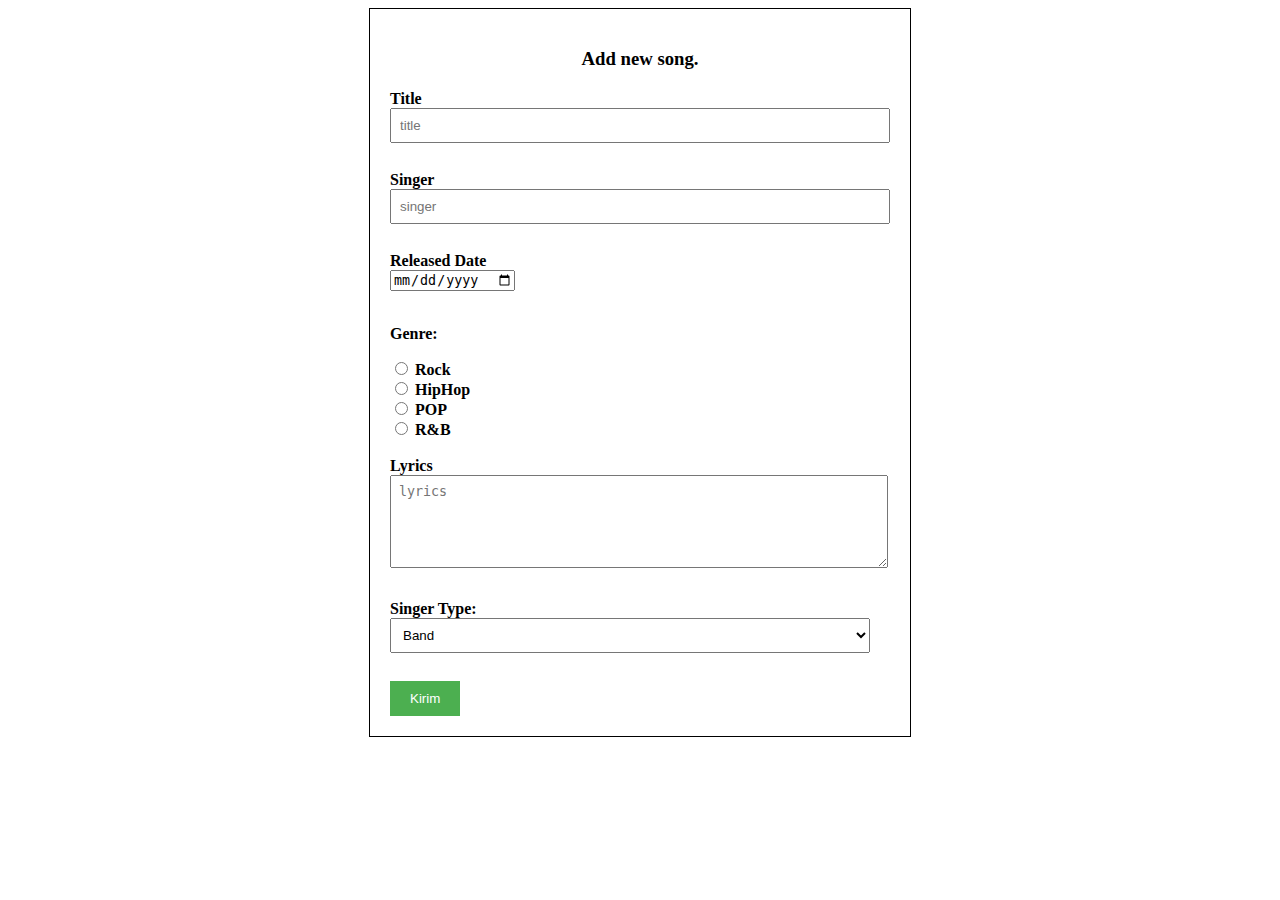
<file: form.html>
<!DOCTYPE html>
<html lang="en">
<head>
    <meta charset="UTF-8">
    <meta name="viewport" content="width=device-width, initial-scale=1.0">
    <link rel="stylesheet" href="formstyle.css">
    <link rel="stylesheet" href="script.js">
    <title>DOM JavaScript</title>
</head>
<body>
    <div class="container">
        <div class="header">
            <h3>Add new song.</h3>
        </div>
        <form action="">
            <label for="title">Title</label><br>
            <input type="text" placeholder="title" id="title"><br><br>
            <label for="singer">Singer</label><br>
            <input type="text" placeholder="singer" id="singer"><br><br>
            <label for="tanggal">Released Date</label><br>
            <input type="date" id="tanggal"><br><br>

            <p><b>Genre:</b></p>

            <input type="radio" name="genre" id="rock" value="Rock">
            <label for="rock">Rock</label><br>
            <input type="radio" name="genre" id="hiphop" value="HipHop">
            <label for="hiphop">HipHop</label><br>
            <input type="radio" name="genre" id="pop" value="POP">
            <label for="pop">POP</label><br>
            <input type="radio" name="genre" id="rnb" value="R&B">
            <label for="rnb">R&B</label><br><br>

            <label for="lyrics">Lyrics</label><br>
            <textarea placeholder="lyrics" name="lyrics" id="lyrics" 
            cols="30" rows="5"></textarea><br><br>

            <label for="selectOption">Singer Type:</label><br>
            <select id="selectOption">
                <option value="band">Band</option>
                <option value="solo">Solo</option>
                <option value="duet">Duet</option>
                <option value="grup">Grup</option>
            </select><br><br>

            

            <button type="submit" onclick="kirimData()">Kirim</button>
        </form>
    </div>

    <script src="script.js"></script>
</body>
</html>
</file>
<file: formstyle.css>
.container {
    max-width: 500px;
    margin: 0 auto;
    padding: 20px;
    border: 1px solid #000;
  }
  
  .header {
    text-align: center;
    margin-bottom: 20px;
  }
  
  form {
    text-align: left;
    margin-right: 20px;
  }
  
  label {
    font-weight: bold;
  }
  
  input[type="text"],
  textarea {
    width: 100%;
    padding: 8px;
    margin-bottom: 10px;
  }
  
  select {
    width: 100%;
    padding: 8px;
    margin-bottom: 10px;
  }
  
  button {
    background-color: #4CAF50;
    color: white;
    padding: 10px 20px;
    border: none;
    cursor: pointer;
  }
  
  button:hover {
    opacity: 0.8;
  }
</file>
